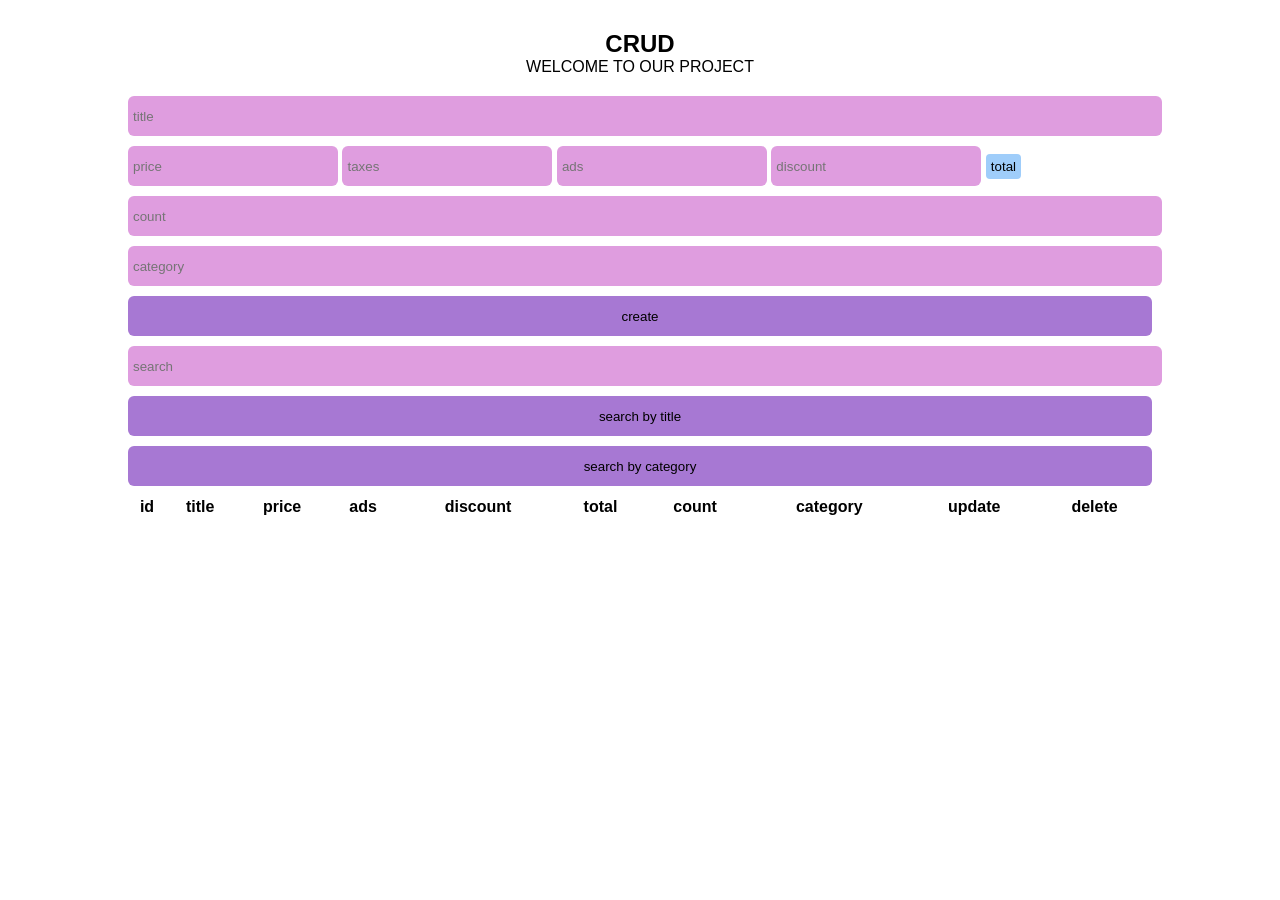
<file: index.html>
<!DOCTYPE html>
<html lang="en">
<head>
    <meta charset="UTF-8">
    <meta name="viewport" content="width=device-width, initial-scale=1.0">
    <title>CRUD</title>
    <link rel="stylesheet" href="style.css">
</head>
<body>

    <div class="container">
        <h2>crud</h2>
        <p>welcome to our project</p>
        <div class="inputs">
            <input type="text" placeholder="title" id="title">
            <div class="total">
                <input onkeyup="getTotal()" type="number" placeholder="price" id="price">
                <input onkeyup="getTotal()" type="number" placeholder="taxes" id="taxes">
                <input onkeyup="getTotal()" type="number" placeholder="ads" id="ads">
                <input onkeyup="getTotal()" type="number" placeholder="discount" id="discount">
                <small id="total">total</small>
            </div>
            <input type="number" placeholder="count" id="count">
            <input type="text" placeholder="category" id="category">
            <button id="create">create</button>
            <input onkeyup="searchData(this.value)" type="text" placeholder="search" id="search">
            <div class="search">
                <button  onclick="getSearchMood(this.id)" id="title-searchy">search by title</button>
                <button onclick="getSearchMood(this.id)" id="category-searchy">search by category</button>
            </div>
            <div id="btnDelete"></div>
        </div>
        <table>
            <thead>
                <tr>
                    <th>id</th>
                    <th>title</th>
                    <th>price</th>
                    <th>ads</th>
                    <th>discount</th>
                    <th>total</th>
                    <th>count</th>
                    <th>category</th>
                    <th>update</th>
                    <th>delete</th>
                </tr>
            </thead>
            <tbody id="tbody">
            
            </tbody>
        </table>







    </div>


    <script src="script.js"></script>
</body>
</html>
</file>
<file: style.css>
*{
    margin: 0;padding: 0;
}
body{
    font-family: 'Segoe UI', Tahoma, Geneva, Verdana, sans-serif;
}
.container{
    width: 80%;
    margin: 30px auto;
}
h2, p{
    text-align: center;
    text-transform: uppercase;
}
#title{
    margin-top: 20px;
}
.total{
    width: 100%;
    margin-bottom: 10px;
}
#price, #ads, #discount,#taxes{
    width: 200px;
    height: 30px;
    padding: 5px;
    border-radius: 6px;
    outline: none;
    border: none;
    background-color: rgb(223, 157, 223);
}
#total{
    width: 30px;
    height: 30px;
    background-color: rgb(159, 205, 250);
    padding: 5px;
    border-radius: 4px;
}
#count, #category,#search, #create,#title,button{
    width: 100%;
    height: 30px;
    padding: 5px;
    border-radius: 6px;
    border: none;
    background-color:rgb(223, 157, 223);
    margin-bottom: 10px;
    outline: none;
}
#create,button{
height: 40px;
background-color: rgb(167, 120, 211);
}
#title-search, #category-search{
    height: 40px;

    border-radius: 6px;
    outline: none;
    border: none;
    background-color:rgb(167, 120, 211);
    width: 400px;
}
#title-search{
    margin-right: 200px;
}
/* #delete{
    margin-top: 10px;
    height: 40px;
background-color: rgb(167, 120, 211);
width: 100%;
border: none;
border-radius: 6px;
} */



table{
    text-align: center;
    width: 100%;
}
</file>
<file: crud.css>
*{
    margin: 0;padding: 0;
}
body{
    font-family: 'Segoe UI', Tahoma, Geneva, Verdana, sans-serif;
}
.container{
    width: 80%;
    margin: 30px auto;
}
h2, p{
    text-align: center;
    text-transform: uppercase;
}
#title{
    margin-top: 20px;
}
.total{
    width: 100%;
    margin-bottom: 10px;
}
#price, #ads, #discount,#taxes{
    width: 200px;
    height: 30px;
    padding: 5px;
    border-radius: 6px;
    outline: none;
    border: none;
    background-color: rgb(223, 157, 223);
}
#total{
    width: 30px;
    height: 30px;
    background-color: rgb(159, 205, 250);
    padding: 5px;
    border-radius: 4px;
}
#count, #category,#search, #create,#title,button{
    width: 100%;
    height: 30px;
    padding: 5px;
    border-radius: 6px;
    border: none;
    background-color:rgb(223, 157, 223);
    margin-bottom: 10px;
    outline: none;
}
#create,button{
height: 40px;
background-color: rgb(167, 120, 211);
}
#title-search, #category-search{
    height: 40px;

    border-radius: 6px;
    outline: none;
    border: none;
    background-color:rgb(167, 120, 211);
    width: 400px;
}
#title-search{
    margin-right: 200px;
}
/* #delete{
    margin-top: 10px;
    height: 40px;
background-color: rgb(167, 120, 211);
width: 100%;
border: none;
border-radius: 6px;
} */



table{
    text-align: center;
    width: 100%;
}
</file>
